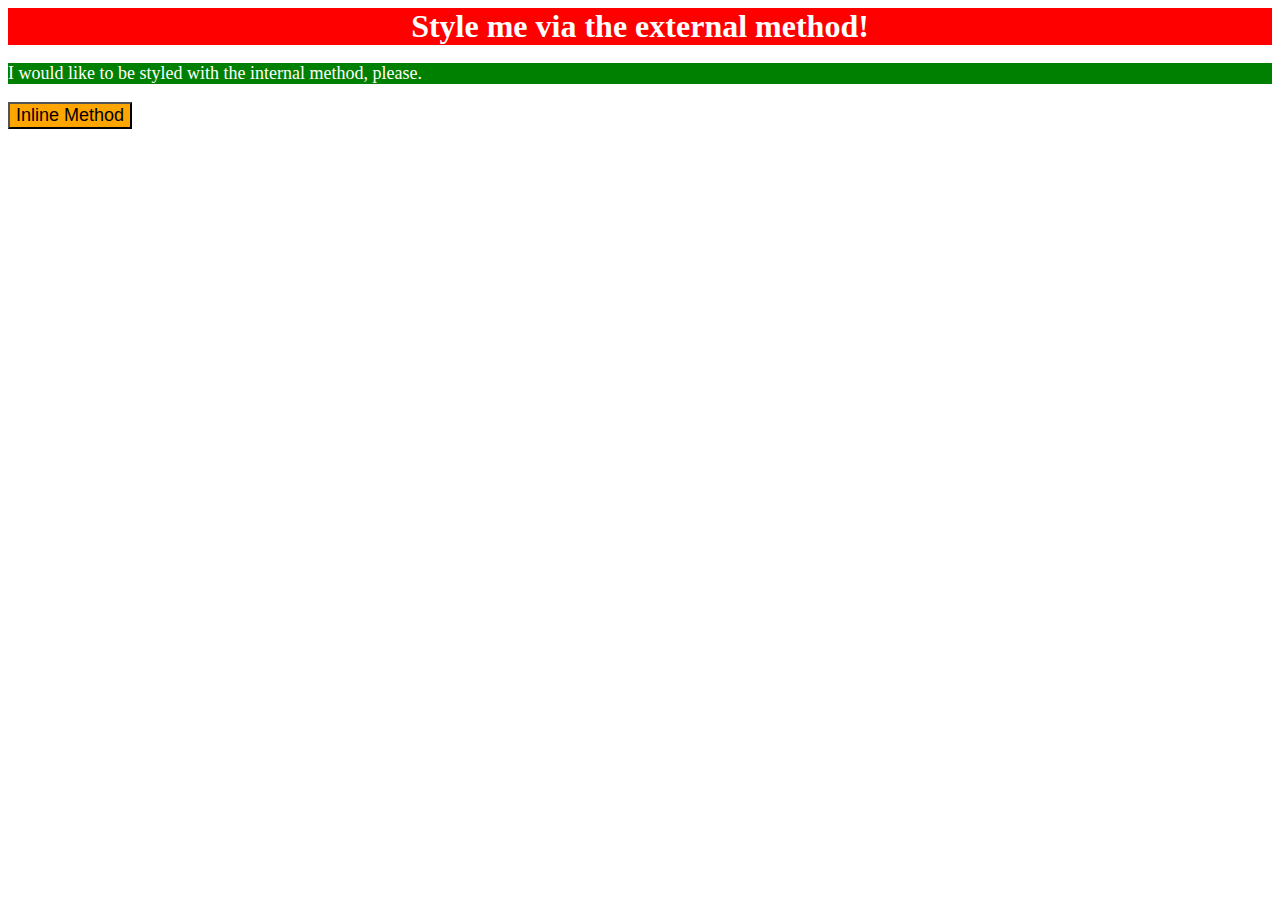
<file: foundations/01-css-methods/index.html>
<!DOCTYPE html>
<html lang="en">
  <head>
    <meta charset="UTF-8">
    <meta http-equiv="X-UA-Compatible" content="IE=edge">
    <meta name="viewport" content="width=device-width, initial-scale=1.0">
    <link rel="stylesheet" href="style.css">
    <title>Methods for Adding CSS</title>
    <style>
      p {background-color: green;
        color: white;
        font-size: 18px;}
    </style> 
  </head>
  <body>
    <div>Style me via the external method!</div>
    <p>I would like to be styled with the internal method, please.</p>
    <button style="background-color:  orange; font-size: 18px;">Inline Method</button>
  </body>
</html>
</file>
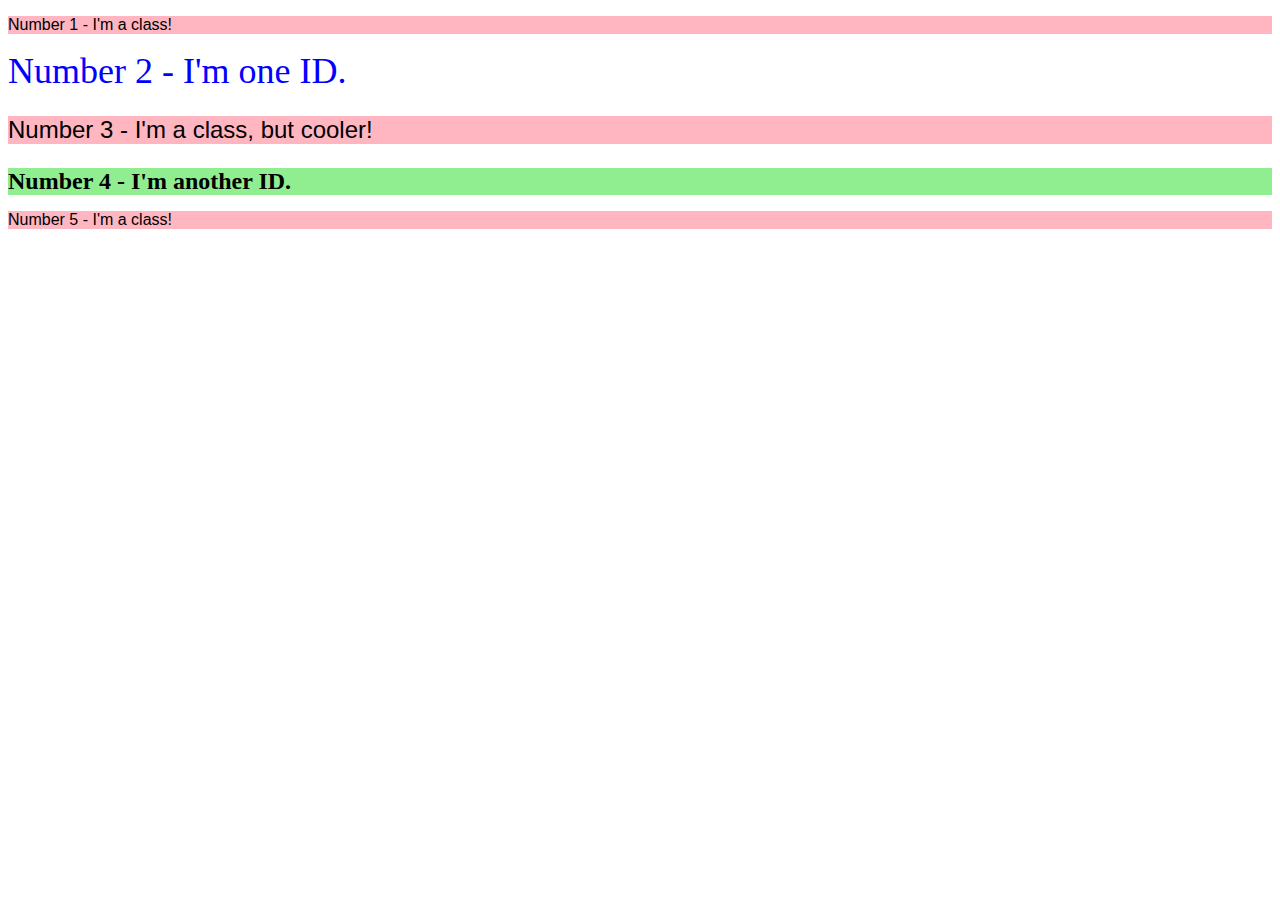
<file: foundations/02-class-id-selectors/index.html>
<!DOCTYPE html>
<html lang="en">
  <head>
    <meta charset="UTF-8">
    <meta http-equiv="X-UA-Compatible" content="IE=edge">
    <meta name="viewport" content="width=device-width, initial-scale=1.0">
    <title>Class and ID Selectors</title>
    <link rel="stylesheet" href="style.css">
  </head>
  <body>
    <p class="oddNumber">Number 1 - I'm a class!</p>
    <div id="oneID">Number 2 - I'm one ID.</div>
    <p class="oddNumber cooler">Number 3 - I'm a class, but cooler!</p>
    <div class="cooler" id="anotherID">Number 4 - I'm another ID.</div>
    <p class="oddNumber">Number 5 - I'm a class!</p>
  </body>
</html>
</file>
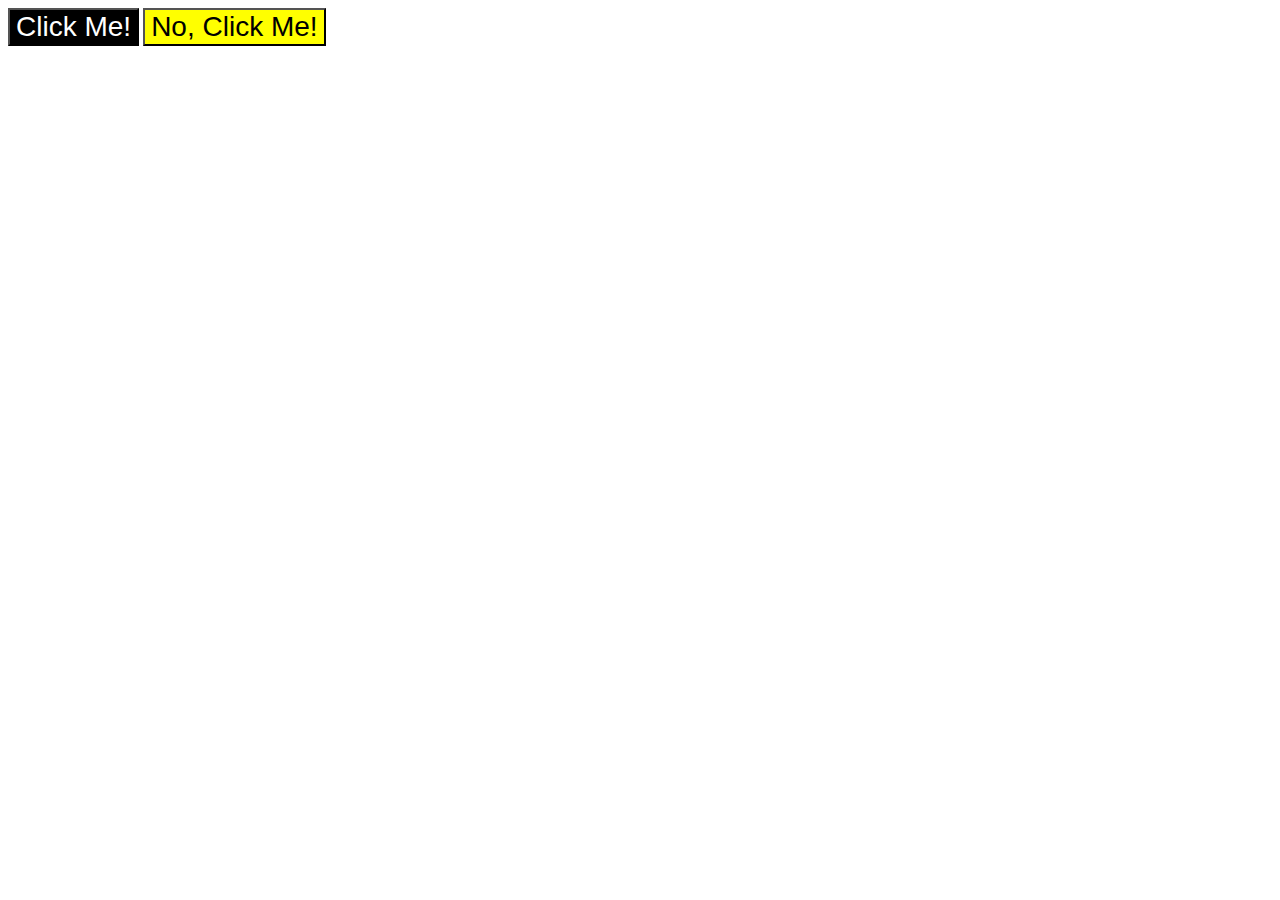
<file: foundations/03-grouping-selectors/index.html>
<!DOCTYPE html>
<html lang="en">
  <head>
    <meta charset="UTF-8">
    <meta http-equiv="X-UA-Compatible" content="IE=edge">
    <meta name="viewport" content="width=device-width, initial-scale=1.0">
    <title>Grouping Selectors</title>
    <link rel="stylesheet" href="style.css">
  </head>
  <body>
    <button class="firstElement ">Click Me!</button>
    <button class="secondElement ">No, Click Me!</button>
  </body>
</html>
</file>
<file: foundations/01-css-methods/style.css>
div {
    background-color: red;
    color: white;
    font-size: 32px;
    text-align: center;
    font-weight: bold;
}

/* p {
    background-color: green;
    color: white;
    font-size: 18px;
} */

/* button {
    background-color: orange;
    font-size: 18px;
} */
</file>
<file: foundations/02-class-id-selectors/style.css>
.oddNumber {
    background-color: lightpink;
    font-family: Verdana, sans-serif, "DejaVuSans";
}


.cooler {
    font-size: 24px;
}

#oneID {
    color: blue;
    font-size: 36px;
}

#anotherID {
    background-color: lightgreen;
    font-weight: bold;
}
</file>
<file: foundations/03-grouping-selectors/style.css>
.firstElement {
    background-color: black;
    color: white;
}

.secondElement {
    background-color: yellow;
    color: black;
}

.firstElement,
.secondElement {
    font-size: 28px;
    font-family: Arial, 'Times New Roman', sans-serif;
}
</file>
